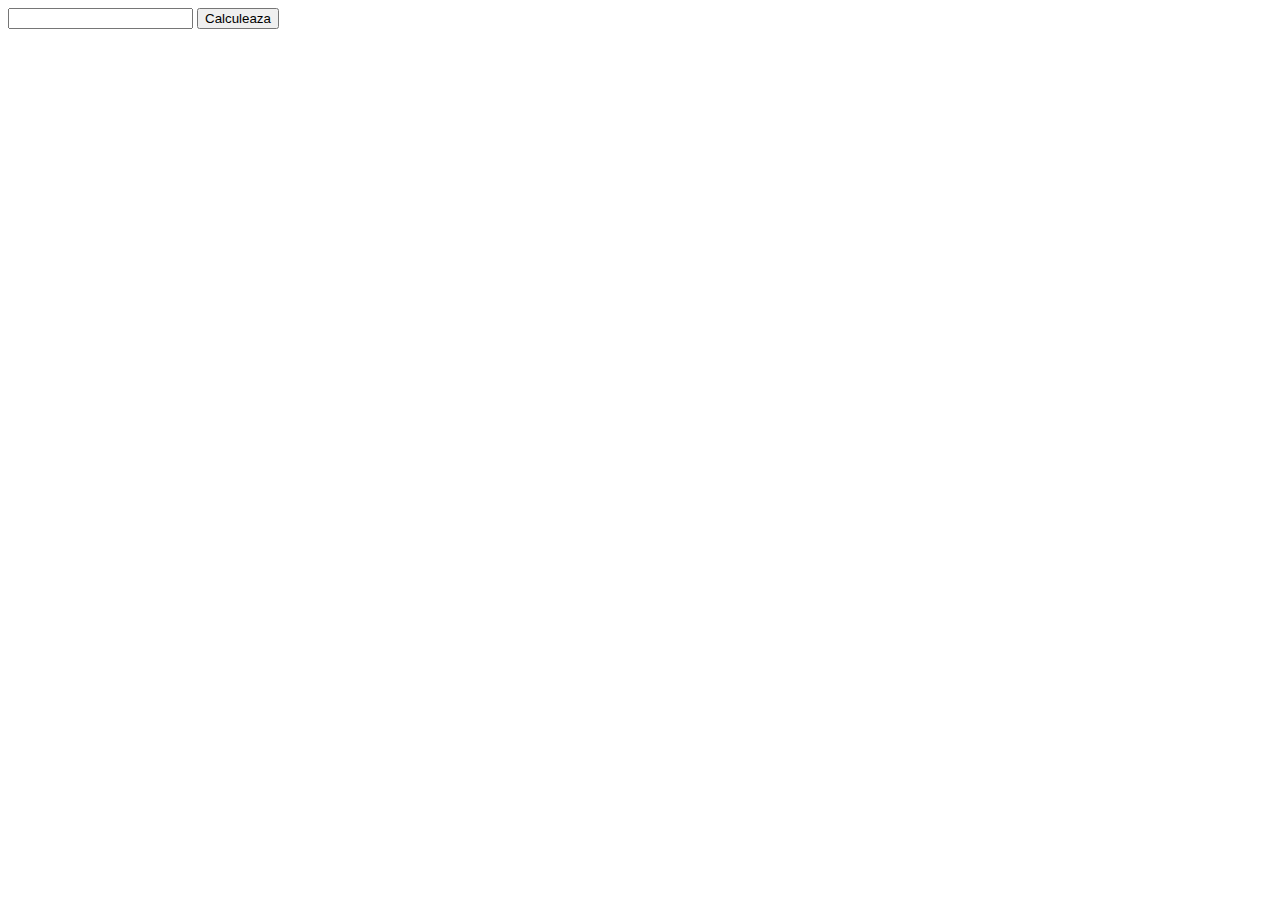
<file: index.html>
<!DOCTYPE html>
<html>
<title>Calculeaza</title>
<body>
<form method="post" action="index.php">
<input type="text" name="numar">
<button type="submit">Calculeaza</button>
</form>
</body>
</html>
</file>
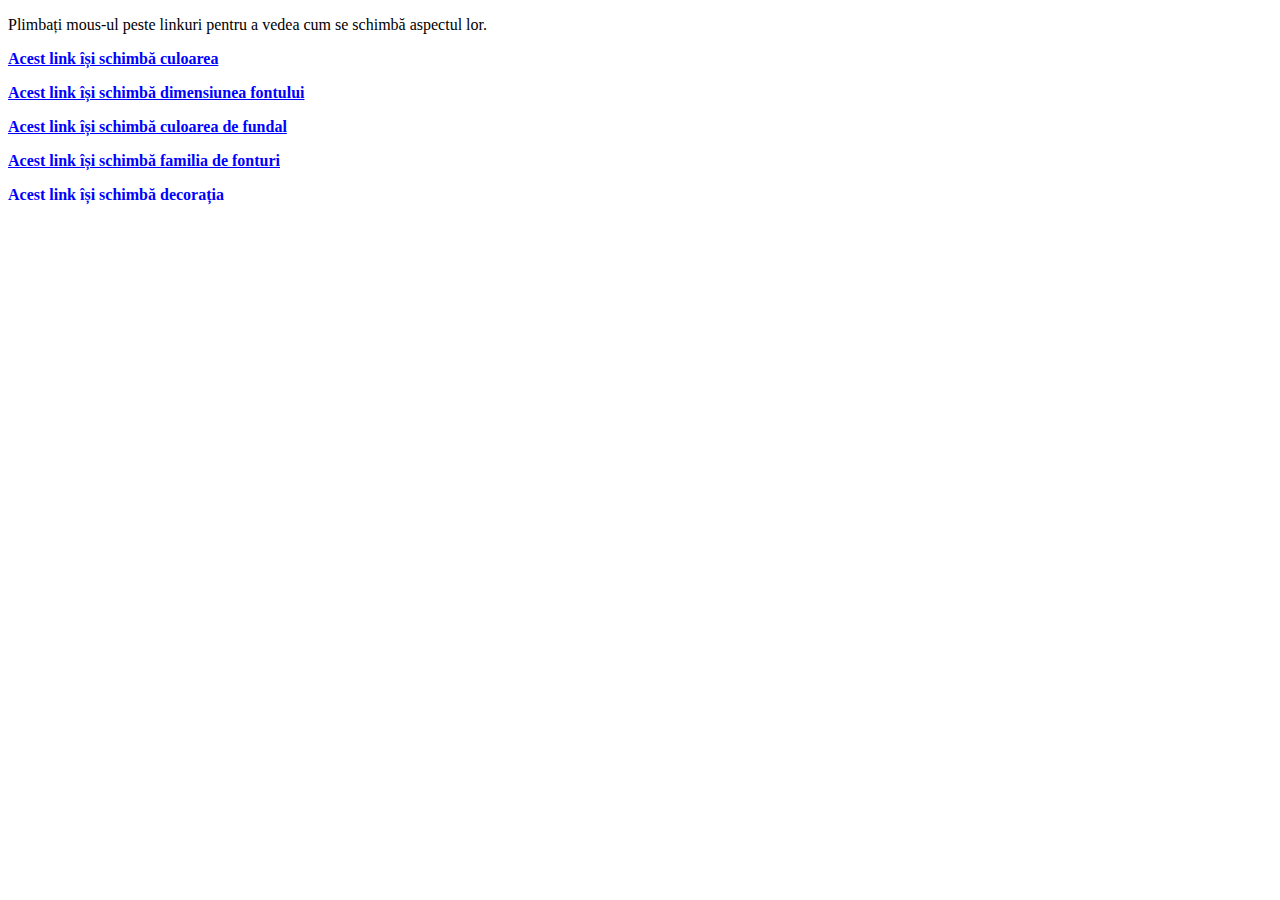
<file: ex1.html>
<!DOCTYPE html>
<html lang="en">
<head>
    <meta charset="UTF-8">
    <meta http-equiv="X-UA-Compatible" content="IE=edge">
    <link rel="stylesheet" href="style.css">
    <meta name="viewport" content="width=device-width, initial-scale=1.0">
    <title>ex1</title>
</head>
<body>
<p>Plimbați mous-ul peste linkuri pentru a vedea cum se schimbă aspectul lor.</p>
<p><b><a class="one" href="" target="_blank">Acest link își schimbă culoarea</a></b></p>
<p><b><a class="two" href="" target="_blank">Acest link își schimbă dimensiunea fontului</a></b></p>
<p><b><a class="three" href="" target="_blank">Acest link își schimbă culoarea de fundal</a></b></p>
<p><b><a class="four" href="" target="_blank">Acest link își schimbă familia de fonturi</a></b></p>
<p><b><a class="five" href="" target="_blank">Acest link își schimbă decorația</a></b></p>
</body>
</html>
</file>
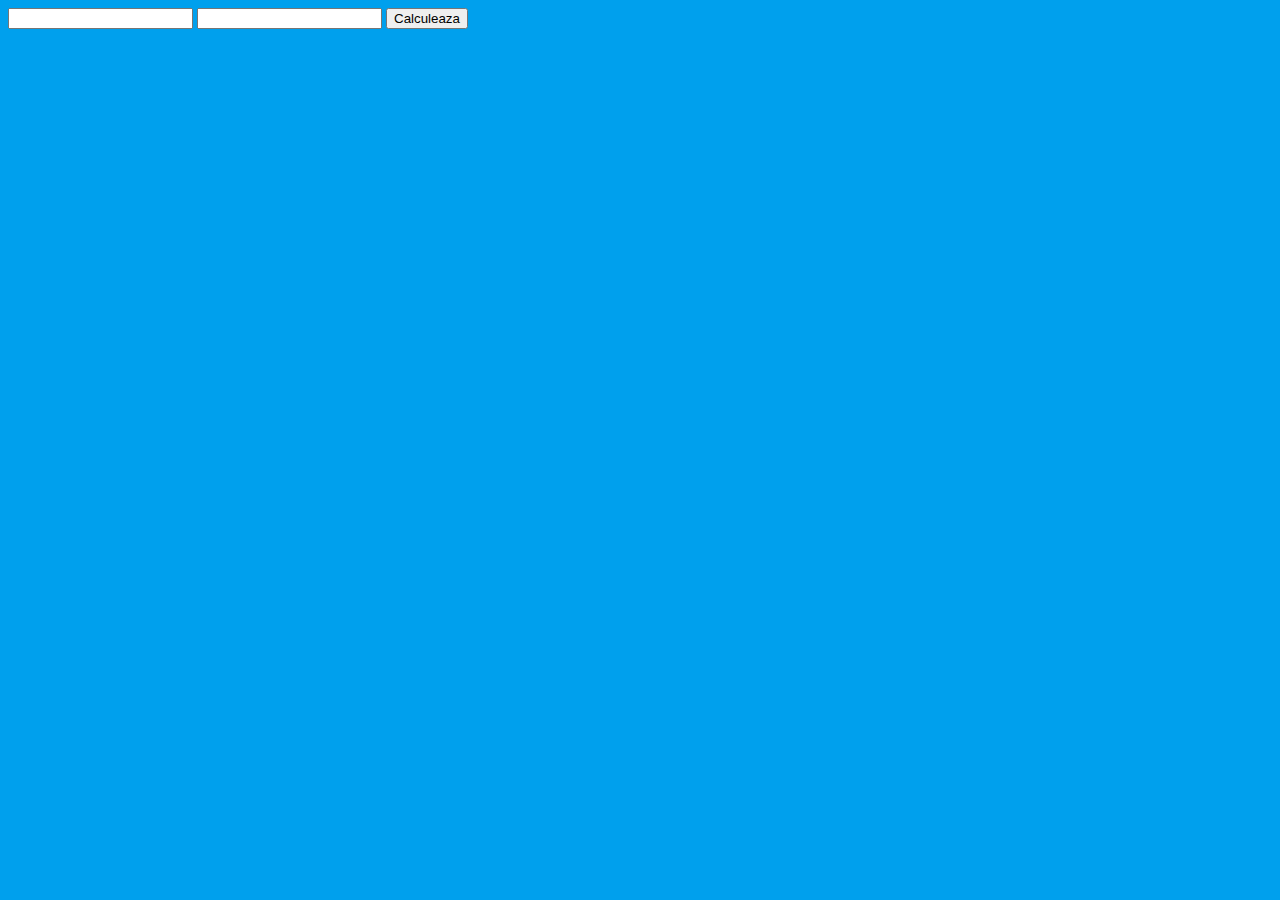
<file: index2.html>
<!DOCTYPE html>
<html>
<body bgcolor="indianared">
<form method="post" action="index2.php">
<input type="text" name="numar">
<input type="text" name="numar2">
<button type="submit">Calculeaza</button>
</form>
</body>
</html>
</file>
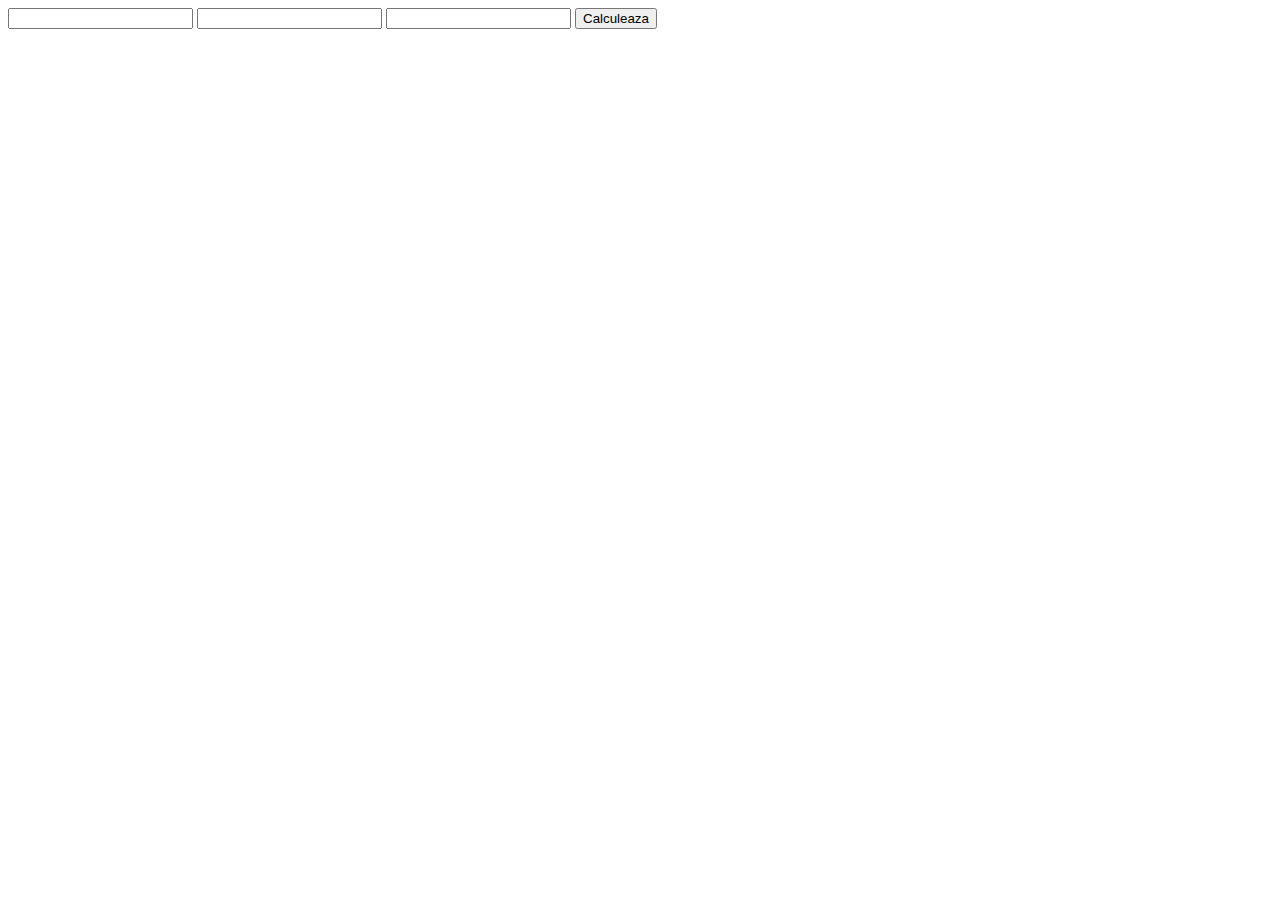
<file: index3.html>
<!DOCTYPE html>
<html>
  <title>Ex 3</title>
<body>
<form method="post" action="index3.php">
<input type="text" name="a">
<input type="text" name="b">
<input type="text" name="c">
<button type="submit">Calculeaza</button>
</form>
</body>
</html>
</file>
<file: style.css>
a.one:link{color:#ff0000;}
a.one:visited{color:#0000ff;}
a.one:hover{color:#ffcc00;}
a.two:link{color:#ff0000;}
a.two:visited{color:#0000ff;}
a.two:hover{font-size:150%}
a.three:link{color:#ff0000;}
a.three:visited{color:#0000ff;}
a.three:hover{background: #66ff66;}
a.four:link{color:#ff0000;}
a.four:visited{color:#0000ff;}
a.four:hover{font-family: monospace;}
a.five:link{color:#ff0000; text-decoration: none;}
a.five:visited{color:#0000ff; text-decoration: none;}
a.five:hover{text-decoration: underline;}
</file>
